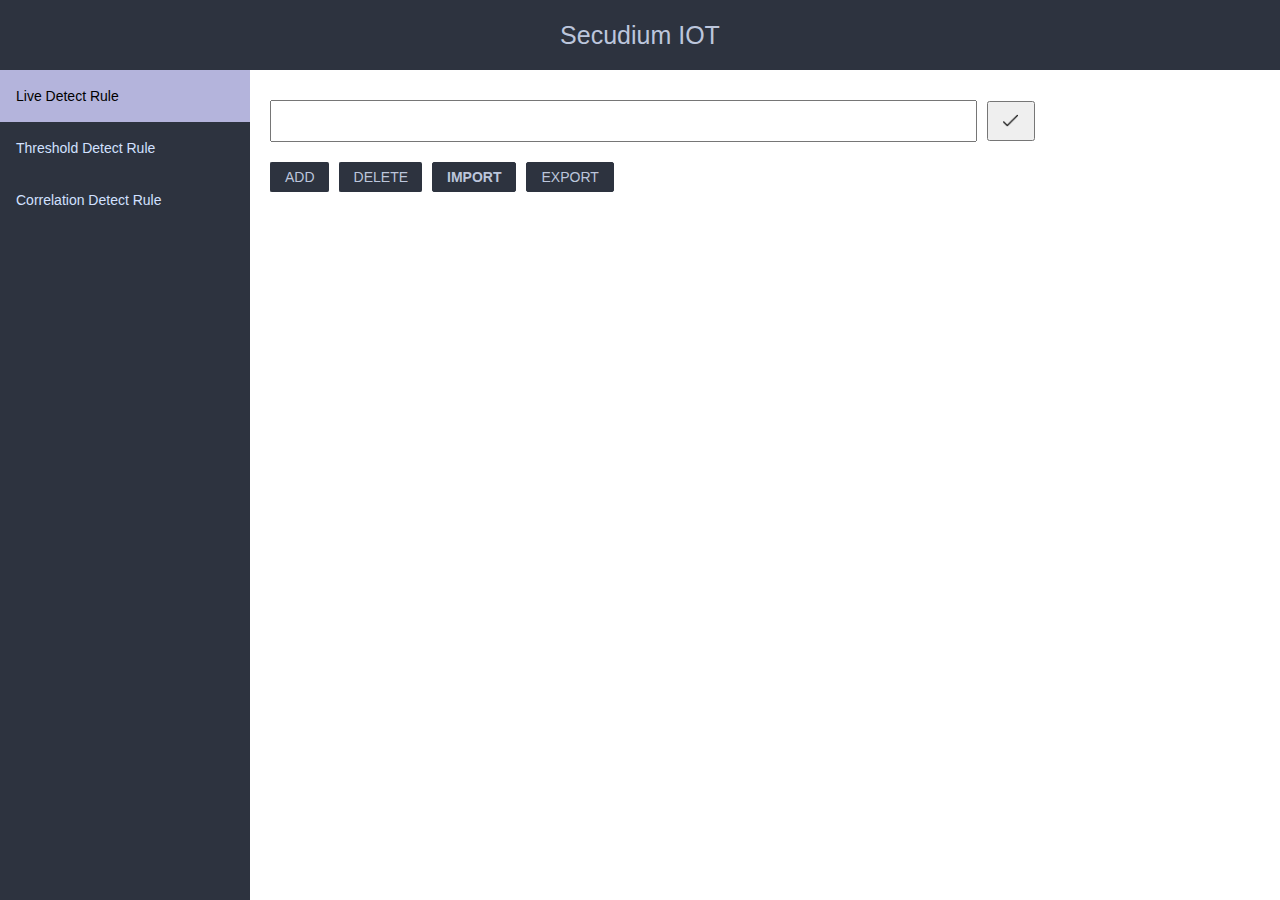
<file: index.html>
<!DOCTYPE html>
<html lang="en">
<head>
    <meta charset="UTF-8">
    <meta name="viewport" content="width=device-width, initial-scale=1">
    <link href="https://maxcdn.bootstrapcdn.com/bootstrap/3.3.7/css/bootstrap.min.css" rel="stylesheet">
    <script src="https://ajax.googleapis.com/ajax/libs/jquery/3.1.1/jquery.min.js"></script>
    <script src="https://maxcdn.bootstrapcdn.com/bootstrap/3.3.7/js/bootstrap.min.js"></script>
    <title>Secudium IOT</title>

    <link rel="stylesheet" href="./css/index.css">
    <script type="text/javascript" src="js/DataTable.js"></script>
    <script type="text/javascript" src="js/form.js"></script>
    <style>
        body {
            margin: 0px;
            height: 100vh;
        }
    </style>
</head>
<body>
<header class="header">
    <h1 class="header_title">
        <div class="header_content">Secudium IOT</div>
    </h1>
</header>
<div class="sidebar">
    <a class="active" href="index.html">Live Detect Rule</a>
    <a href="Threshold.html">Threshold Detect Rule</a>
    <a href="correlation.html"> Correlation Detect Rule</a>
</div>
<div class="content">
    <div class="columnName">
        <input type="text" id="inputColumn" required="" value="">
        <button id="fieldChk"></button>
    </div>
    <div class="btnGroup" id="btn_group">
        <button id="add" type="button">ADD</button>
        <button id="delete" type="button">DELETE</button>
        <label for="import">IMPORT</label>
        <input id="import" type="file">
        <button id="export" type="button">EXPORT</button>
    </div>
    <div id="data"></div>
</div>

<div class="bg-modal">
    <div class="modal-content">
        <div class="close">+</div>
        <header> 실시간 탐지 룰 추가</header>
        <form action="" class="contact-form">
            <div class="form">
                <div class="input_field">
                    <label>Type</label>
                    <div class="custom_select">
                        <select>
                            <option value="">Type</option>
                            <option name = "Type" value="1000">Detect</option>
                            <option name = "Type" value="0100">Filter</option>
                        </select>
                    </div>
                </div>
                <div class="input_field">
                    <label for="ruleId">Rule ID</label>
                    <input name="RuleID" type="text" id="ruleId">
                </div>
                <div class="input_field">
                    <label for="ruleNm">rule name</label>
                    <input name="Name" type="text" id="ruleNm">
                </div>
                <div class="input_field">
                    <label> Key Field </label>
                    <div class="custom_select">
                        <select>
                            <option value=""></option>
                            <option name="KeyField" value="0100">16:Signature</option>
                        </select>
                    </div>
                </div>
                <div class="input_field">
                    <label for="order">Order</label>
                    <input name="Order" type="text" id="order">
                </div>
                <div class="input_field">
                    <label for="command">Command</label>
                    <input name="Command" type="text" id="command">
                </div>

                <input type="button" id="addBtn" onclick="getRule()" value="확인">
            </div>
        </form>

    </div>
</div>
<script>
    var fields = [];
    var liveRuleData=[];
    // $(document).ready(function () {
    //todo : 원래는 db연결한 상태에서 연결한 db의 데이터 읽어오는 function호출.
    //     createTable();
    //     fields = setFields();
    // });


    function addDt() {
        document.querySelector('.bg-modal').style.display = 'flex';
    }

    document.querySelector('.close').addEventListener('click', function () {
        document.querySelector('.bg-modal').style.display = 'none';
    });
    const form = document.getElementsByClassName('contact-form')[0];
    form.addEventListener('submit', function () {
        handleFormSubmit;
        addData(dt);
    });


    function buttonClick(id) {
        switch (id) {
            case "add":
                addDt();
                break;
            case "delete":
                deleteData();
                break;
            case "import":
                fields = importData();
                break;
            case "export":
                exportData();
                break;
            default:
                break;
        }
    }

    document.getElementById('btn_group').addEventListener("click", function (event) {
        buttonClick(event.target.id);
    });

    document.getElementById('fieldChk').addEventListener("click", function (event) {
        changeFields(fields, document.getElementById("inputColumn").value.split(','));
    });

    // document.querySelectorAll("#data .input:click").forEach(e => {
    //     e.parentNode.parentNode.remove();
    // });
</script>
</body>
</html>
</file>
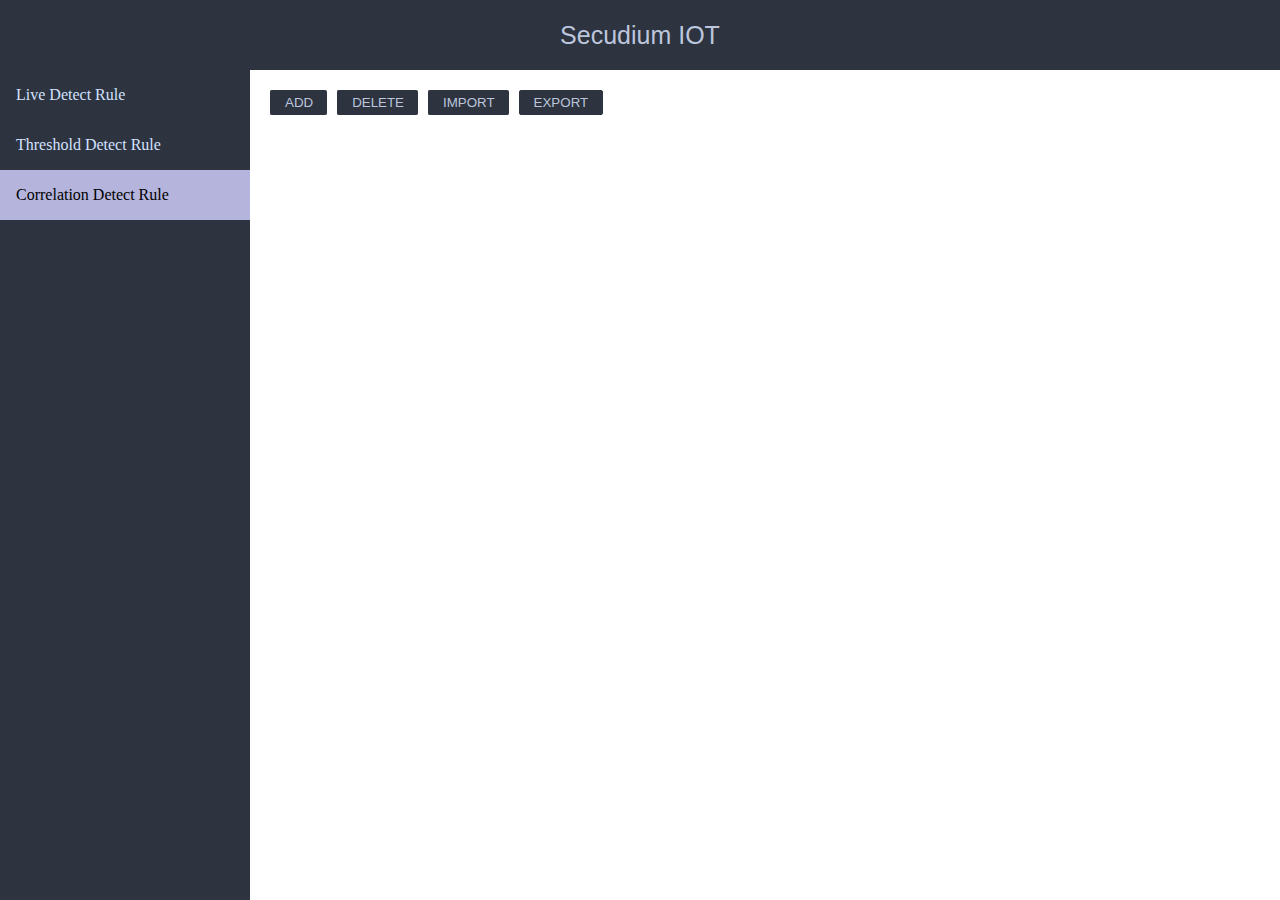
<file: correlation.html>
<!DOCTYPE html>
<html lang="en">
<head>
    <meta charset="UTF-8">
    <meta name="viewport" content="width=device-width, initial-scale=1">
    <title>Secudium IOT</title>

    <link rel="stylesheet" href="./css/index.css">
    <link rel="stylesheet" href="css/correlation.css">
    <script type="text/javascript" src="js/correlationForm.js"></script>

    <style>
        body {
            margin: 0px;
        }
    </style>
</head>
<body>
<header class="header">
    <h1 class="header_title">
        <div class="header_content">Secudium IOT</div>
    </h1>
</header>
<div class="sidebar">
    <a href="index.html">Live Detect Rule</a>
    <a href="Threshold.html">Threshold Detect Rule</a>
    <a class="active" ref="correlation.html"> Correlation Detect Rule</a>
</div>
<div class="content">
    <div class="btnGroup"  id="btn_group">
        <button id="add">ADD</button>
        <button id="delete">DELETE</button>
        <button id="import">IMPORT</button>
        <button id="export">EXPORT</button>
    </div>
</div>

<div class="bg-modal">
    <div class="threshold_modal-content">
        <div class="close">+</div>
        <header class="form_header"> 상관 분석 룰 추가 </header>
        <form action="" class="correlationForm" id="correlation_input">
            <div class="input_rule">
                <label for="num_of_Crul">Ring 갯수</label>
                <input type="text" name ='num_of_Crul' id="num_of_Crul">
                <label for="name_of_Crul">RuleName</label>
                <input type="text" name ='name_of_Crul' id="name_of_Crul">
                <input type="button" id="confirm" onclick="getNumber()" value="적용">
            </div>
            <div id="rule_content">
            </div>
        </form>
    </div>
</div>
<script>

    document.getElementById('btn_group').addEventListener("click", function (event) {
        buttonClick(event.target.id);
    });


    function buttonClick(id) {
        switch (id) {
            case "add":
                addDt();
                break;
            case "delete":
                deleteData();
                break;
            case "import":
                importData();
                break;
            case "export":
                exportData();
                break;
            default:
                break;
        }
    }

    function addDt() {
        document.querySelector('.bg-modal').style.display = 'flex';
    }
    document.querySelector('.close').addEventListener('click', function () {
        document.querySelector('.bg-modal').style.display = 'none';
    });
</script>

</body></html>
</file>
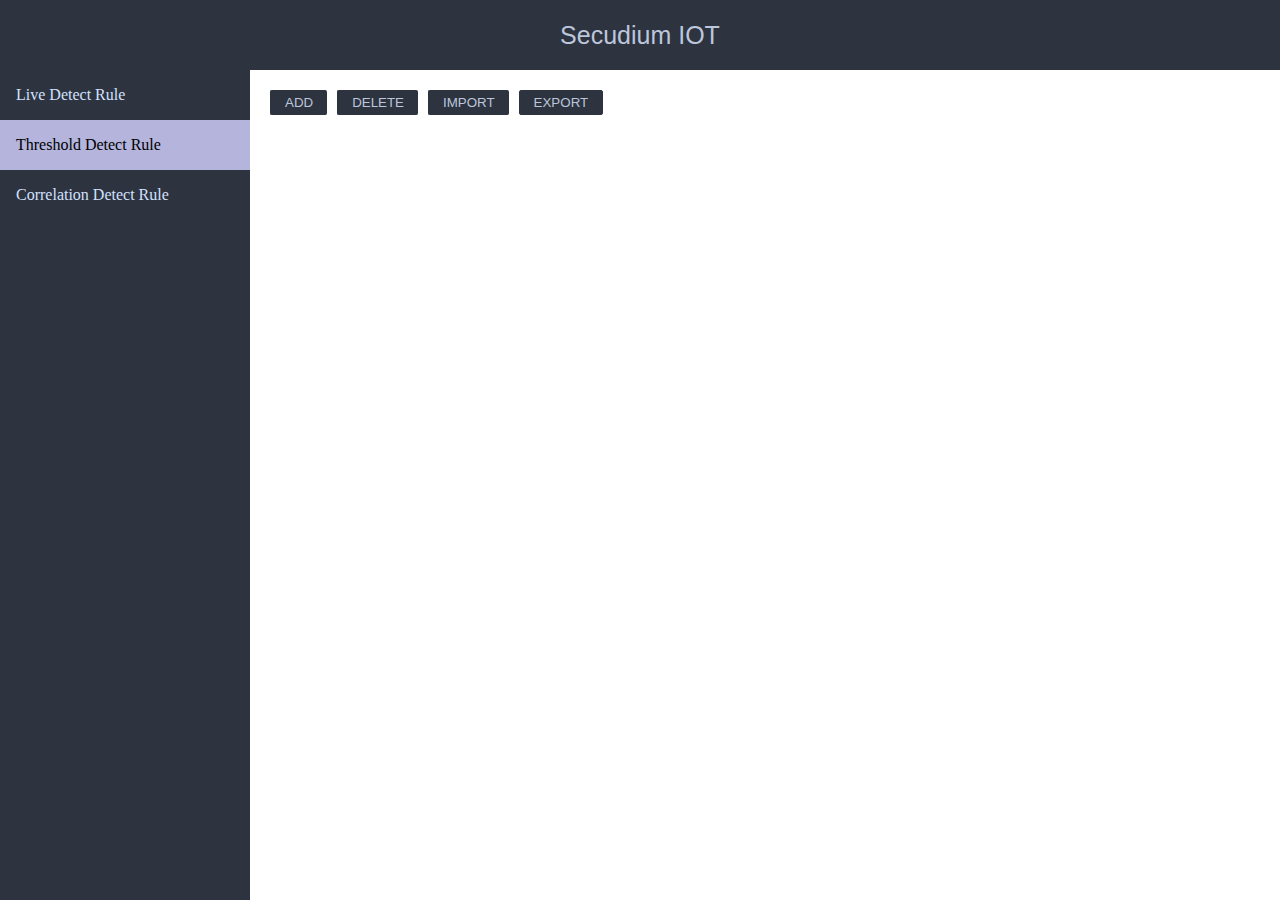
<file: Threshold.html>
<!DOCTYPE html>
<html lang="en">
<head>
    <meta charset="UTF-8">
    <meta name="viewport" content="width=device-width, initial-scale=1">
    <title>Secudium IOT</title>

    <link rel="stylesheet" href="./css/index.css">

    <style>
        body {
            margin: 0px;
        }
    </style>
</head>
<body>
<header class="header">
    <h1 class="header_title">
        <div class="header_content">Secudium IOT</div>
    </h1>
</header>
<div class="sidebar">
    <a href="index.html">Live Detect Rule</a>
    <a  class="active" href="Threshold.html">Threshold Detect Rule</a>
    <a href="correlation.html"> Correlation Detect Rule</a>
</div>

<div class="content">
    <div class="btnGroup">
        <button id="add">ADD</button>
        <button id="delete">DELETE</button>
        <button id="import">IMPORT</button>
        <button id="export">EXPORT</button>
    </div>
</div>



</body></html>
</file>
<file: css/index.css>
.header {
    position: relative;
    display: flex;
    justify-content: space-between;
    align-items: center;
    width: 100%;
    background: #2D333F;
    height: 70px;
    font-size: 14px;
}

.header_content {
    max-width: 350px;
    font-size: 25px;
}

.header_title {
    display: inline-block;
    margin: 0;

    color: #BCC6DC;
    font-family: Roboto, Arial, Tahoma, Verdana, sans-serif;
    font-size: 14px;
    font-weight: 500;
    line-height: 20px;

    position: absolute;
    top: 50%;
    left: 50%;
    transform: translate(-50%, -50%);
    text-align: center;
}

.sidebar {
    margin: 0;
    padding: 0;
    width: 250px;
    background-color: #2D333F;
    position: fixed;
    height: 100%;
    overflow: auto;
}

.sidebar a {
    display: block;
    color: #d2e1ff;
    padding: 16px;
    text-decoration: none;
}

.sidebar a.active {
    background-color: #b4b4dc;
    color: black;
}

.sidebar a:hover:not(.active) {
    background-color: #d2e1ff;
    color: black;
}

div.content {
    margin-top: 20px;
    margin-left: 270px;

}

.btnGroup button {
    background-color: #2D333F;
    border: 1px solid #2D333F;
    color: #BCC6DC;
    padding: 4px 14px;
    cursor: pointer;
    float: left;
    margin-right: 10px;
    border-radius: 2px;
}

.btnGroup button:not(:last-child) {
    border-right: none; /* Prevent double borders */
}

.btnGroup:after {
    content: "";
    clear: both;
    display: table;
}

.btnGroup button:hover {
    background-color: #b4b4dc;
    color: black;
}

tr:nth-child(even) td {
    background: #f2f2f2
}

table {
    padding-top: 10px;
    border: none;
    border-collapse: separate;
    border-spacing: 2px;
}

table th {
    border: none;
    border-top: 3px solid #C03;
    border-bottom: 1px solid #DDD;
    background: #FCF0F3;
    font-weight: normal;
    text-align: center;
    padding: 15px;
}

table td {
    padding: 15px;
    border: none;
    border-bottom: 1px solid #DDD;
    text-align: left;
}

table thead {
    background: #ccc;
}

.bg-modal {
    height: 100%;
    background-color: rgba(0, 0, 0, 0.7);
    position: absolute;
    top: 0;
    left: 0;
    right: 0;
    bottom: 0;
    display: flex;
    justify-content: center;
    align-items: center;
    display: none;
}

.modal-content {
    width: 1000px;
    height: 600px;
    background-color: white;
    opacity: 1;
    border-radius: 4px;
    padding: 20px;
    position: relative;
}

input {
    width: 50%;
    display: block;
    margin: 10px auto;
}

a #btn {
    width: 50%;
    display: block;
    margin: 10px auto;
}

.close {
    position: absolute;
    top: 0;
    right: 14px;
    font-size: 31px;
    transform: rotate(45deg);
    cursor: pointer;
}

.btnGroup label {
    padding: 4px 14px;
    color: #BCC6DC;
    background-color: #2D333F;
    cursor: pointer;
    float: left;
    border: 1px solid #2D333F;
    border-radius: 2px;
    margin-right: 10px;
}

.btnGroup label:hover {
    background-color: #b4b4dc;
    color: black;
}
.btnGroup input[type="file"] {
    position: absolute;
    width: 1px;
    height: 2px;
    padding: 0;
    margin: -1px;
    overflow: hidden;
    clip: rect(0, 0, 0, 0);
    border: 0;
}


.columnName input {
    height: 3em;
    margin-left: 0;
    width: 70%;
    padding-left: 10px;
    margin-bottom: 20px;
    display: inline-block;
    margin-right: 10px;
}

.columnName {
    display: flex;
    align-items: center;
    justify-content: flex-start;
}
#fieldChk {
    width: 48px;
    height: 40px;
    cursor: pointer;
    padding: 6px 7px 7px;
    margin-bottom: 10px;
}

#fieldChk::after {
    content: "";
    background-image: url(../img/tick.png);
    background-size: contain;
    width: 15px;
    height: 15px;
    display: block;
    margin-left: 7px;
}
.editBtn {
    background: url(../img/edit.png) no-repeat;
    border: none;
    width: 10px;
    height: 15px;
    cursor: pointer;
    background-size: contain;
}

.form { width: 100%}
.form .input_field {
    margin-bottom: 15px;
    display: flex;
    align-content: center;
}
.form .input_field label {
    width: 200px;
    color: #757575;
    margin-right: 10px;
    font-size: 14px;
}

.form .input_field .input{
    width: 100%;
    outline: none;
    border: 1px solid #d5dbd9;
    font-size: 15px;

}
</file>
<file: css/correlation.css>
.threshold_modal-content {
    width: 1000px;
    height: 600px;
    background-color: #b4b4dc;
    opacity: 0.9;
    border-radius: 4px;
    padding: 20px;
    position: relative;
}

.input_rule {
    width: 100%;
    margin-left: 20px;
    display: flex;
    height: 100%;
    margin-right: 0px;
}

.input_rule label {
    margin-right:  10px;
}
#num_of_Crul {
    font-size: 15px;
    height: 20px;
    background: transparent;
    border: none;
    border-bottom: 1px solid black;
    text-align: center;
    width: 20%;
    margin: 0 20px 0 0;
}

#num_of_Crul::after {
    border: none;
}
.form_header {
    margin-bottom: 30px;
}

#confirm {
    width: fit-content;
    margin: 0 0 0 10px;
}
#name_of_Crul {
    width: 30%;
    margin: 0;
    height: 20px;
    background: transparent;
    border: none;
    border-bottom: 1px solid black;
}
</file>
